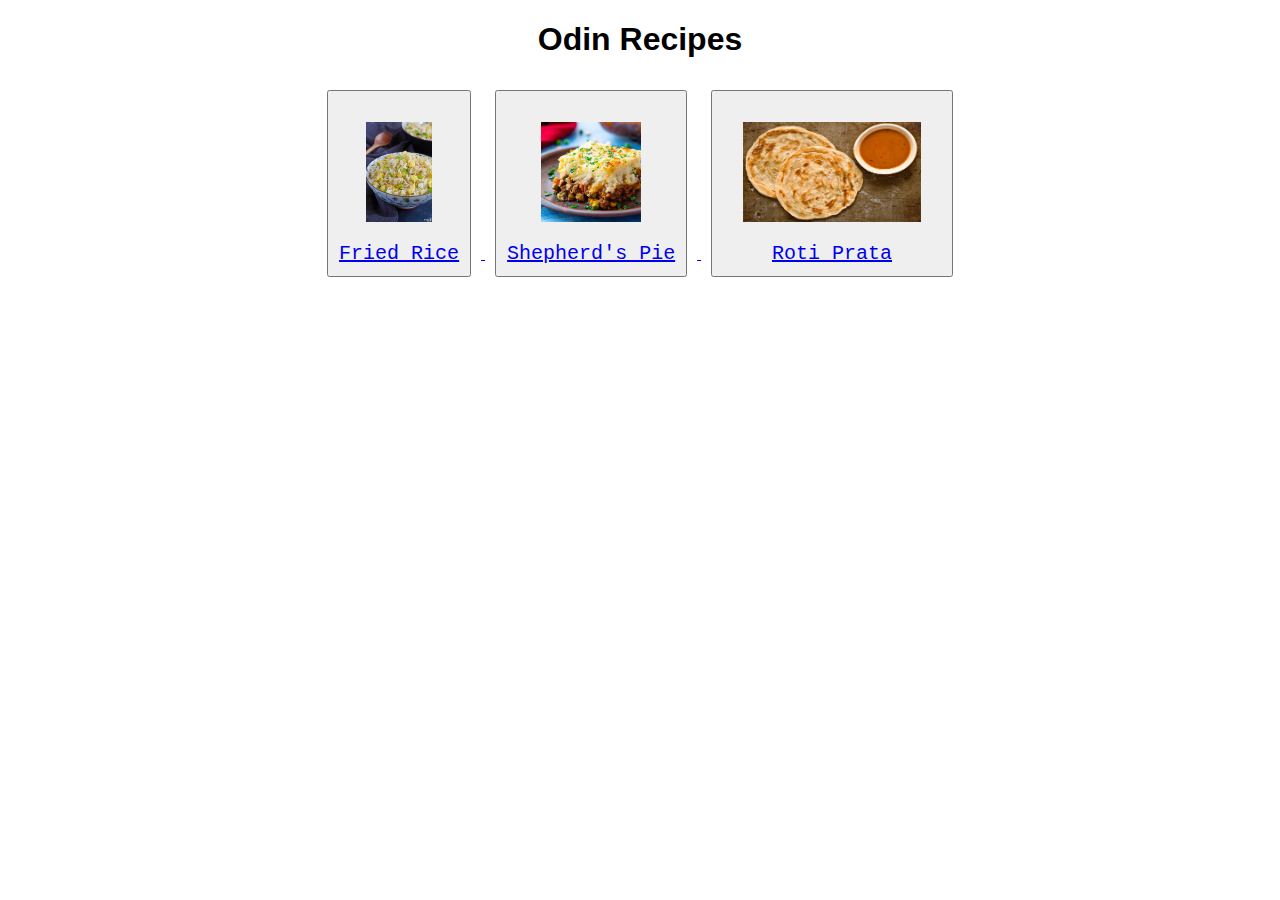
<file: index.html>
<!DOCTYPE html>
<head lang="en">
    <meta charset="utf-8">
    <title>Odin Recipes</title>
    <link rel="stylesheet" href="style.css" \>
</head>
<body>
    <h1>Odin Recipes</h1>
    <div class="overall">
        <button>
            <a href="../odin-recipes/recipes/fried-rice.html">
            <img class="index" src="./recipes/fried-rice.jpg" alt="Fried Rice">
            Fried Rice
        </button>
        <button>
            <a href="../odin-recipes/recipes/shepherds-pie.html">
            <img class="index" src="./recipes/shepherds-pie.jpg" alt="Shepherd's Pie">
            Shepherd's Pie
        </button>
        <button>
            <a href="../odin-recipes/recipes/roti-prata.html">
            <img class="index" src="./recipes/Roti-Prata.jpg" alt="Roti Prata">
            Roti Prata
        </button>
    </div>
    
    
</body>

</html>
</file>
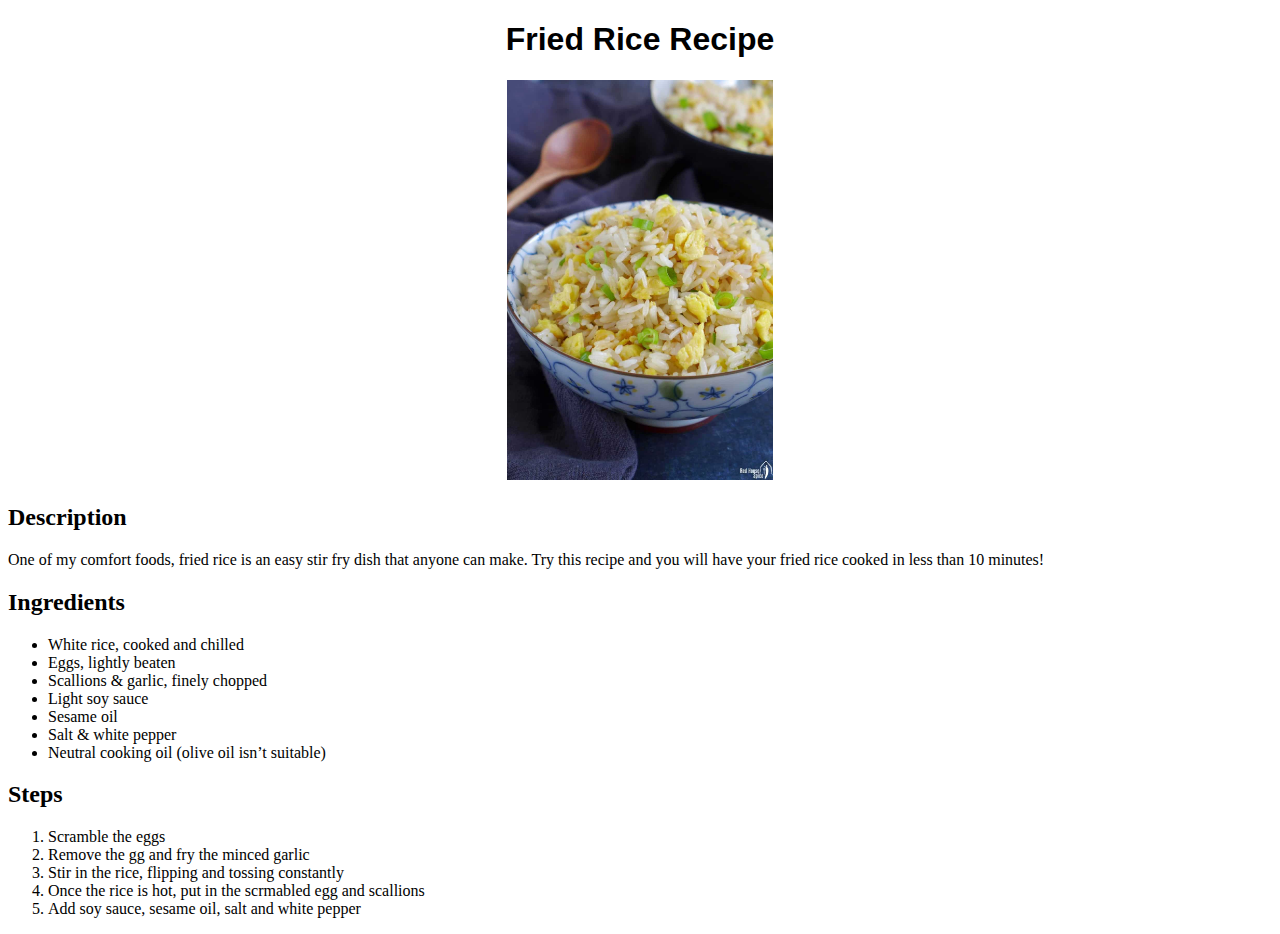
<file: recipes/fried-rice.html>
<!DOCTYPE html>
<head lang="en">
    <meta charset="utf-8">
    <title>Fried Rice Recipe</title>
    <link rel="stylesheet" href="../style.css" \>
</head>
<body>
    <h1>Fried Rice Recipe</h1>
    <div class="images">
        <img src="../recipes/fried-rice.jpg" alt="Fried Rice">
    </div>
    <h2>Description</h2>
    <p>One of my comfort foods, fried rice is an easy stir fry dish that anyone can make.
    Try this recipe and you will have your fried rice cooked in less than 10 minutes!
    </p>
    <h2>Ingredients</h2>
    <ul>
        <li>White rice, cooked and chilled</li>
        <li>Eggs, lightly beaten</li>
        <li>Scallions & garlic, finely chopped</li>
        <li>Light soy sauce</li>
        <li>Sesame oil</li>
        <li>Salt & white pepper</li>
        <li>Neutral cooking oil (olive oil isn’t suitable)</li>
    </ul>
    <h2>Steps</h2>
    <ol>
        <li>Scramble the eggs</li>
        <li>Remove the gg and fry the minced garlic</li>
        <li>Stir in the rice, flipping and tossing constantly</li>
        <li>Once the rice is hot, put in the scrmabled egg and scallions</li>
        <li>Add soy sauce, sesame oil, salt and white pepper</li>
    </ol>

</body>

</html>
</file>
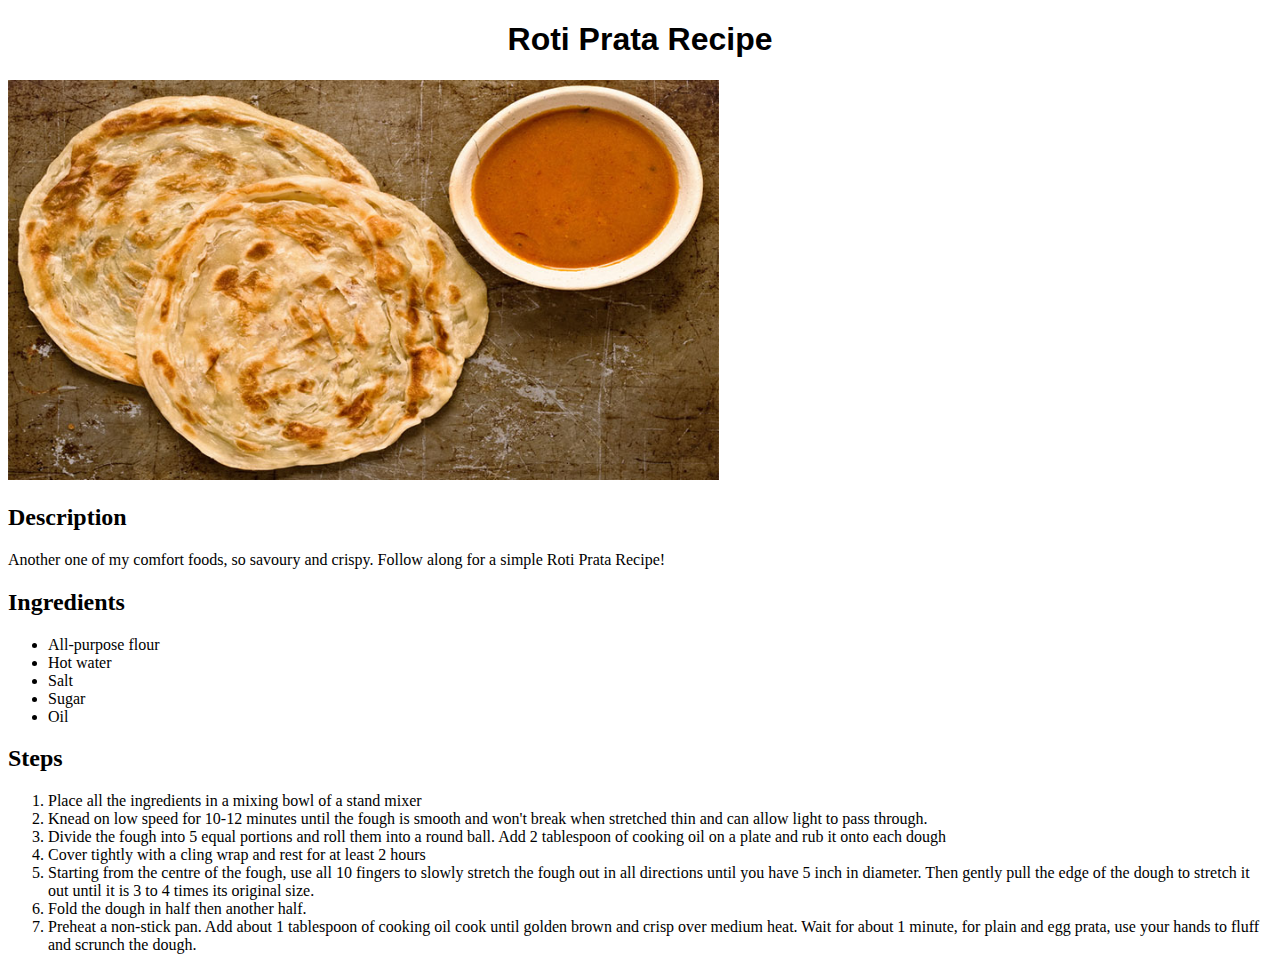
<file: recipes/roti-prata.html>
<!DOCTYPE html>
<head lang="en">
    <meta charset="utf-8">
    <title>Roti Prata Recipe</title>
    <link rel="stylesheet" href="../style.css" \>
</head>
<body>
    <h1>Roti Prata Recipe</h1>
    <img src="../recipes/Roti-Prata.jpg" alt="Roti Prata">
    <h2>Description</h2>
    <p>Another one of my comfort foods, so savoury and crispy. Follow along for a simple Roti Prata Recipe!</p>
    <h2>Ingredients</h2>
    <ul>
        <li>All-purpose flour</li>
        <li>Hot water</li>
        <li>Salt</li>
        <li>Sugar</li>
        <li>Oil</li>
    </ul>
    <h2>Steps</h2>
    <ol>
        <li>Place all the ingredients in a mixing bowl of a stand mixer</li>
        <li>Knead on low speed for 10-12 minutes until the fough is smooth and won't break when stretched thin and can allow light to pass through.</li>
        <li>Divide the fough into 5 equal portions and roll them into a round ball. Add 2 tablespoon of cooking oil on a plate and rub it onto each dough</li>
        <li>Cover tightly with a cling wrap and rest for at least 2 hours</li>
        <li>Starting from the centre of the fough, use all 10 fingers to slowly stretch the fough out in all directions until you have 5 inch in diameter. Then gently pull the edge of the dough to stretch it out until it is 3 to 4 times its original size.</li>
        <li>Fold the dough in half then another half.</li>
        <li>Preheat a non-stick pan. Add about 1 tablespoon of cooking oil cook until golden brown and crisp over medium heat. Wait for about 1 minute, for plain and egg prata, use your hands to fluff and scrunch the dough.</li>
    </ol>

</body>

</html>
</file>
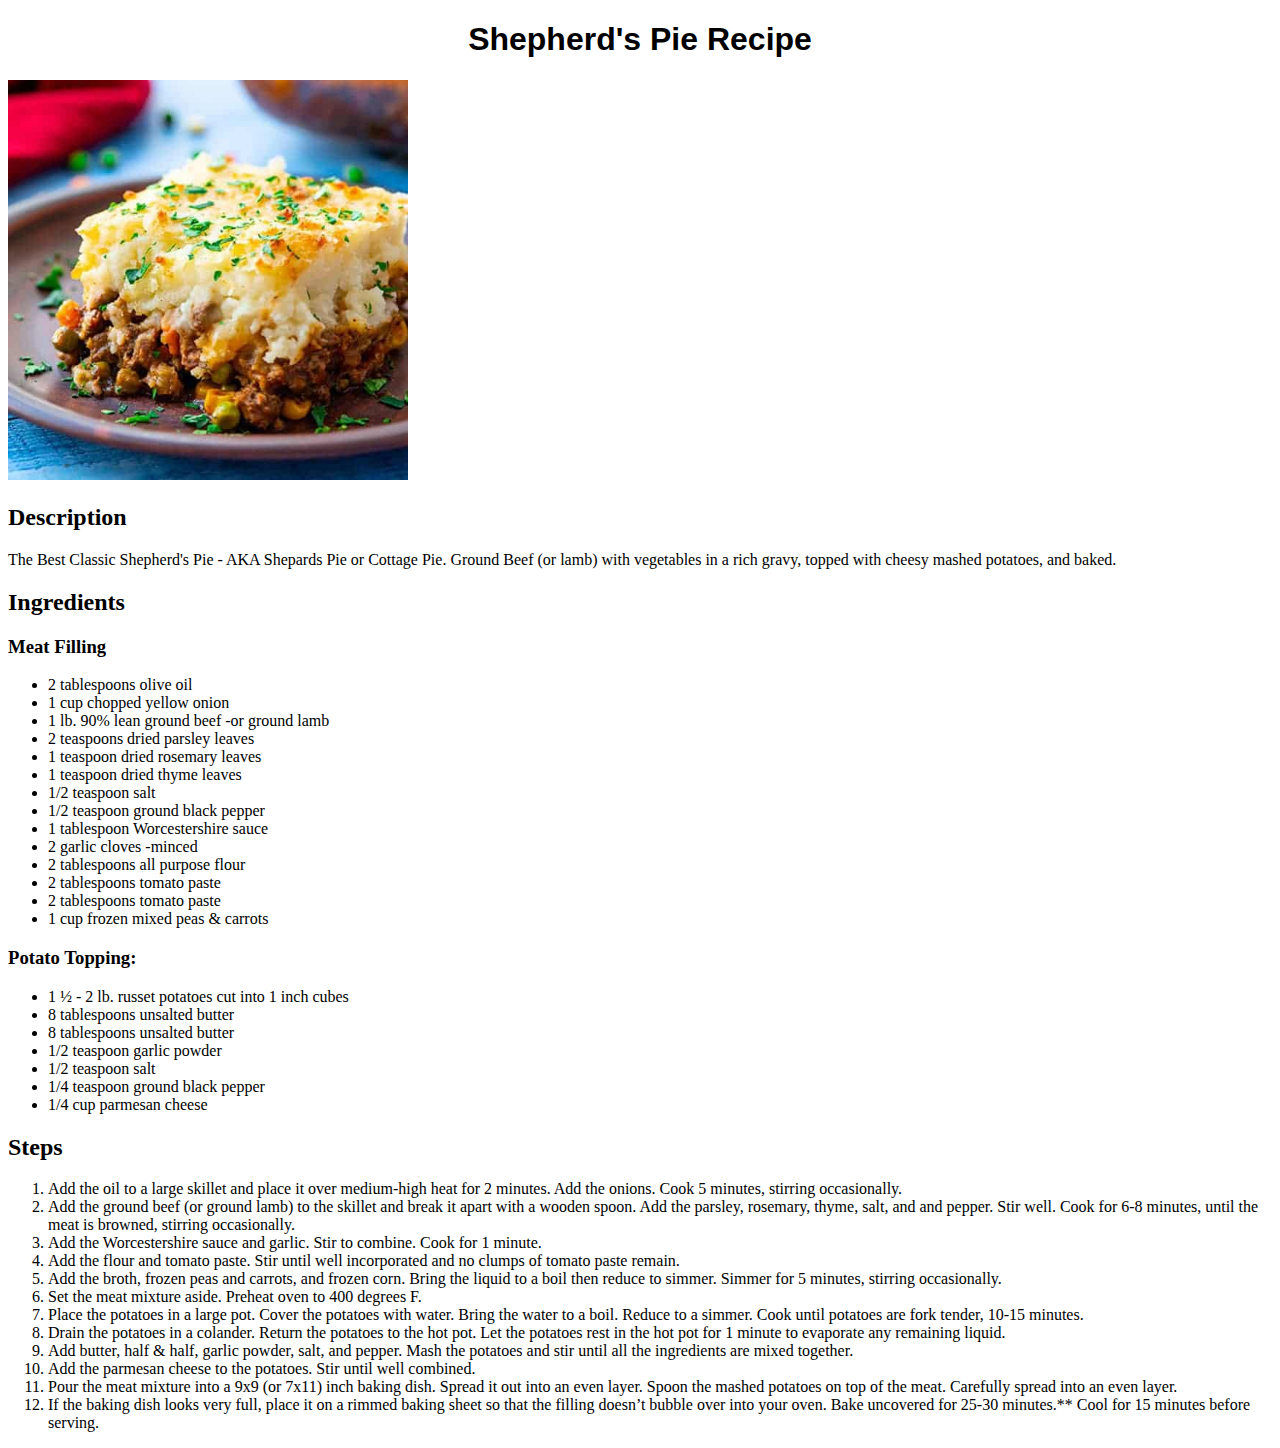
<file: recipes/shepherds-pie.html>
<!DOCTYPE html>
<head lang="en">
    <meta charset="utf-8">
    <title>Shepherd's Pie Recipe</title>
    <link rel="stylesheet" href="../style.css" \>
</head>
<body>
    <h1>Shepherd's Pie Recipe</h1>
    <img src="../recipes/shepherds-pie.jpg" alt="Shepherd's Pie">
    <h2>Description</h2>
    <p>The Best Classic Shepherd's Pie - AKA Shepards Pie or Cottage Pie. Ground Beef (or lamb) 
        with vegetables in a rich gravy, topped with cheesy mashed potatoes, and baked.
    </p>
    <h2>Ingredients</h2>
    <h3>Meat Filling</h3>
    <ul>
        <li>2 tablespoons olive oil</li>
        <li>1 cup chopped yellow onion</li>
        <li>1 lb. 90% lean ground beef -or ground lamb</li>
        <li>2 teaspoons dried parsley leaves</li>
        <li>1 teaspoon dried rosemary leaves</li>
        <li>1 teaspoon dried thyme leaves</li>
        <li>1/2 teaspoon salt</li>
        <li>1/2 teaspoon ground black pepper</li>
        <li>1 tablespoon Worcestershire sauce</li>
        <li>2 garlic cloves -minced</li>
        <li>2 tablespoons all purpose flour</li>
        <li>2 tablespoons tomato paste</li>
        <li>2 tablespoons tomato paste</li>
        <li>1 cup frozen mixed peas & carrots</li>
    </ul>
    <h3>Potato Topping:</h3>
    <ul>
        <li>1 ½ - 2 lb. russet potatoes cut into 1 inch cubes</li>
        <li>8 tablespoons unsalted butter</li>
        <li>8 tablespoons unsalted butter</li>
        <li>1/2 teaspoon garlic powder</li>
        <li>1/2 teaspoon salt</li>
        <li>1/4 teaspoon ground black pepper</li>
        <li>1/4 cup parmesan cheese</li>

    </ul>
    <h2>Steps</h2>
    <ol>
        <li>Add the oil to a large skillet and place it over medium-high heat for 2 minutes. Add the onions. Cook 5 minutes, stirring occasionally.</li>
        <li>Add the ground beef (or ground lamb) to the skillet and break it apart with a wooden spoon. Add the parsley, rosemary, thyme, salt, and and pepper. Stir well. Cook for 6-8 minutes, until the meat is browned, stirring occasionally.</li>
        <li>Add the Worcestershire sauce and garlic. Stir to combine. Cook for 1 minute.</li>
        <li>Add the flour and tomato paste. Stir until well incorporated and no clumps of tomato paste remain.</li>
        <li>Add the broth, frozen peas and carrots, and frozen corn. Bring the liquid to a boil then reduce to simmer. Simmer for 5 minutes, stirring occasionally.</li>
        <li>Set the meat mixture aside. Preheat oven to 400 degrees F.</li>
        <li>Place the potatoes in a large pot. Cover the potatoes with water. Bring the water to a boil. Reduce to a simmer. Cook until potatoes are fork tender, 10-15 minutes.</li>
        <li>Drain the potatoes in a colander. Return the potatoes to the hot pot. Let the potatoes rest in the hot pot for 1 minute to evaporate any remaining liquid.</li>
        <li>Add butter, half & half, garlic powder, salt, and pepper. Mash the potatoes and stir until all the ingredients are mixed together.</li>
        <li>Add the parmesan cheese to the potatoes. Stir until well combined.</li>
        <li>Pour the meat mixture into a 9x9 (or 7x11) inch baking dish. Spread it out into an even layer. Spoon the mashed potatoes on top of the meat. Carefully spread into an even layer.</li>
        <li>If the baking dish looks very full, place it on a rimmed baking sheet so that the filling doesn’t bubble over into your oven. Bake uncovered for 25-30 minutes.** Cool for 15 minutes before serving.</li>
    </ol>

</body>

</html>
</file>
<file: style.css>
h1 {
    text-align: center;
    font-family: 'Lucida Sans', 'Lucida Sans Regular', 'Lucida Grande', 'Lucida Sans Unicode', Geneva, Verdana, sans-serif;
}

.overall{
    text-align: center;
}

button {
    font-size: 20px;
    font-family: 'Courier New', Courier, monospace;
    padding: 10px;
    margin: 10px;
}

.index {
    display: block;
    height: 100px;
    width: auto;
    margin: auto;
    padding: 20px;
}

img {
    height: 400px;
    width: auto;
    margin: auto;
}

.images {
    text-align: center;
}
</file>
